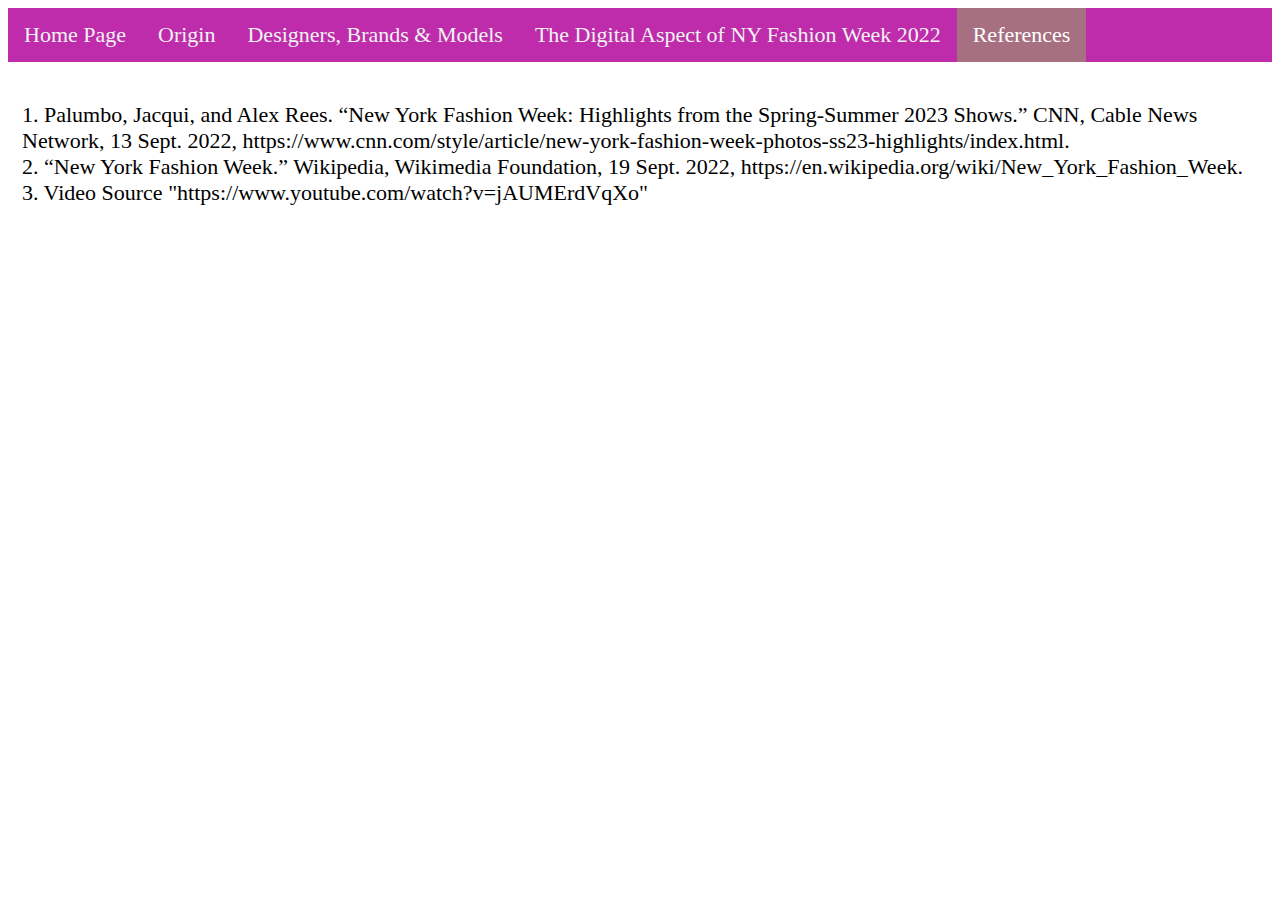
<file: References.html>
<!DOCTYPE html>
<html>

<head>
    <title>New york Fashion Week</title>

    <link rel="stylesheet" href="css/main.css">
</head>

<body>

    <div class="topnav" id="myTopnav">
        <a  href="Index.html">Home Page</a>
        <a  href="Origin.html">Origin</a>
        <a href="Designers, Brands & Models.html">Designers, Brands & Models</a>
        <a href="The Digital Aspect of NY Fashion Week 2022.html">The Digital Aspect of NY Fashion Week 2022</a>
        <a class="active" ref="References.html">References</a>
       
    </div>

    <!-- Page content -->
    <div class="content">
        <br>
        1. Palumbo, Jacqui, and Alex Rees. “New York Fashion Week: Highlights from the Spring-Summer 2023 Shows.” CNN, Cable News Network, 13 Sept. 2022, https://www.cnn.com/style/article/new-york-fashion-week-photos-ss23-highlights/index.html.
        <br>
        2. “New York Fashion Week.” Wikipedia, Wikimedia Foundation, 19 Sept. 2022, https://en.wikipedia.org/wiki/New_York_Fashion_Week.
        <br>
        3. Video Source "https://www.youtube.com/watch?v=jAUMErdVqXo"
        <br>
    </div>

    
    <script src="js/main.js"></script>

</body>

</html>
</file>
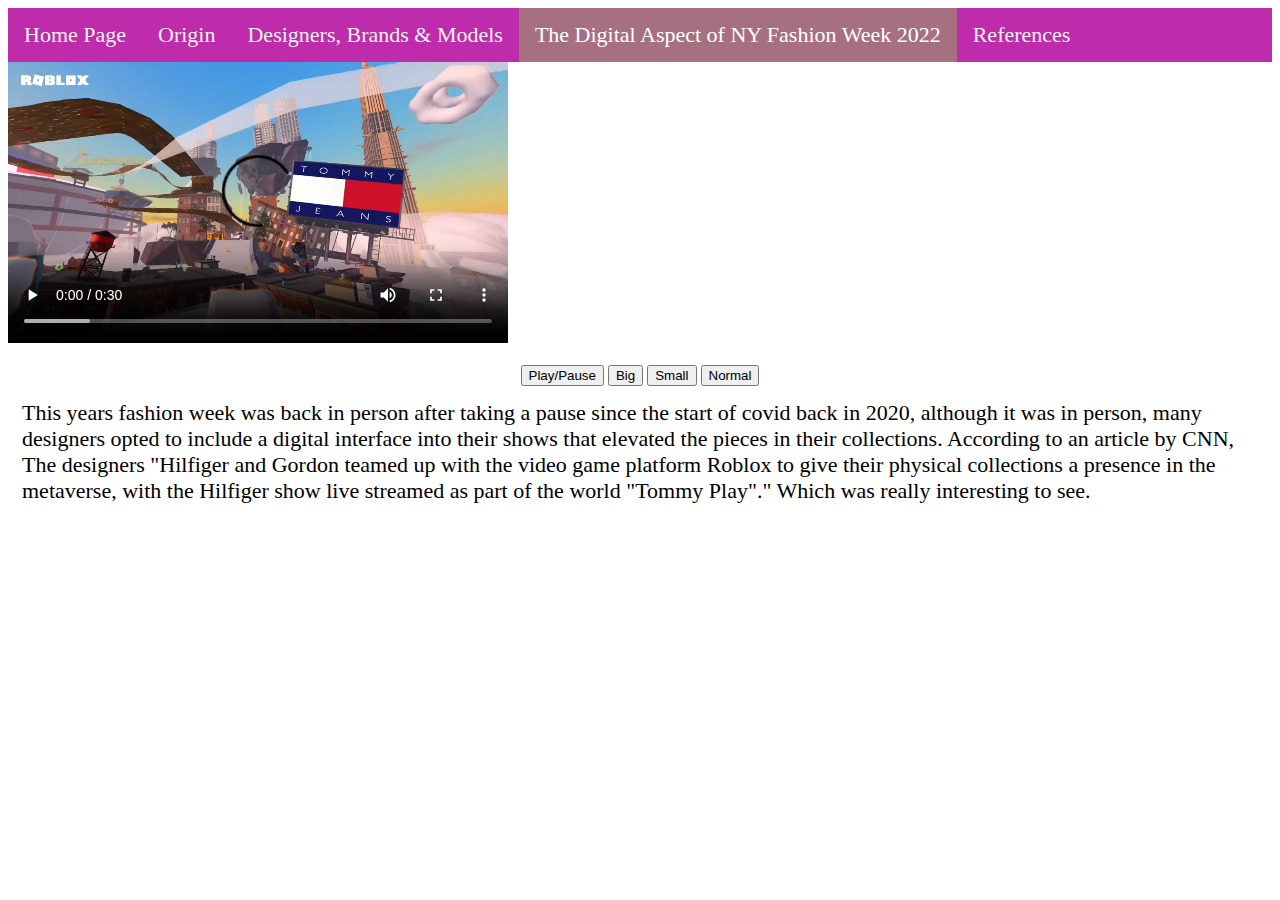
<file: The Digital Aspect of NY Fashion Week 2022.html>
<!DOCTYPE html>
<html>

<head>
    <title>New york Fashion Week</title>

    <link rel="stylesheet" href="css/main.css">
</head>

<body>
    

    <div class="topnav" id="myTopnav">
        <a  href="Index.html">Home Page</a>
        <a href="Origin.html">Origin</a>
        <a href="Designers, Brands & Models.html">Designers, Brands & Models</a>
        <a class="active" href="The Digital Aspect of NY Fashion Week 2022.html">The Digital Aspect of NY Fashion Week 2022</a>
        <a href="References.html">References</a>
    
    </div>
    
      
        <video width="500" controls id="video1">
            <source src="vid/TOMMYPLAY.mp4" type="video/mp4">
            <source src="vid/TOMMYPLAY.ogg" type="video/ogg">
        </video>
            <br><br>
            <div style="text-align:center"> 
                <button onclick="playPause()">Play/Pause</button> 
                <button onclick="makeBig()">Big</button>
                <button onclick="makeSmall()">Small</button>
                <button onclick="makeNormal()">Normal</button>
        </div> 
          
    
          <script> 
            var myVideo = document.getElementById("video1"); 
            
            function playPause() { 
              if (myVideo.paused) 
                myVideo.play(); 
              else 
                myVideo.pause(); 
            } 
            
            function makeBig() { 
                myVideo.width = 560; 
            } 
            
            function makeSmall() { 
                myVideo.width = 320; 
            } 
            
            function makeNormal() { 
                myVideo.width = 420; 
            } 
            </script> 

    <!-- Page content -->
    <div class="content">
        This years fashion week was back in person after taking a pause since the start of covid back in 2020, although it was in person, many designers opted to include a digital interface into their shows that elevated the pieces in their collections. According to an article by CNN, The designers "Hilfiger and Gordon teamed up with the video game platform Roblox to give their physical collections a presence in the metaverse, with the Hilfiger show live streamed as part of the world "Tommy Play"." Which was really interesting to see.
    </div>


</body>

</html>
</file>
<file: css/main.css>
.topnav {
  background-color: rgb(190, 44, 171);
  overflow: hidden;
}

.topnav a {
  float: left;
  display: block;
  color: #f2f2f2;
  text-align: center;
  padding: 14px 16px;
  text-decoration: none;
  font-size: 22px;
}

.topnav a:hover {
  background-color: rgb(156, 115, 154);
  color:white;
}

.topnav a.active {
  background-color: #a77081;
  color: white;
}

.topnav .icon {
  display: none;
}

/* Style for page content */
.content {
  padding: 14px;
  font-size: 22px;
}
.column {
  float: left;
  width: 33.33%;
  padding: 5px;
}
/* Clearfix (clear floats) */
.row::after {
  content: "";
  clear: both;
  display: table;
}

/* When the screen is less than 800 pixels wide, */
@media screen and (max-width: 800px) {
  /* Hide all links, except for the selected tab */
  .topnav a:not(.active) {
    display: none;
  }
  /* Show the icon that should open and close the topnav*/
  .topnav a.icon {
    float: right;
    display: block;
  }
}



@media screen and (max-width: 800px) {
  .topnav.responsive {
    position: relative;
  }

  .topnav.responsive a.icon {
    position: absolute;
    right: 0;
    top: 0;
  }

  .topnav.responsive a {
    float: none;
    display: block;
    text-align: left;
  }
}
</file>
